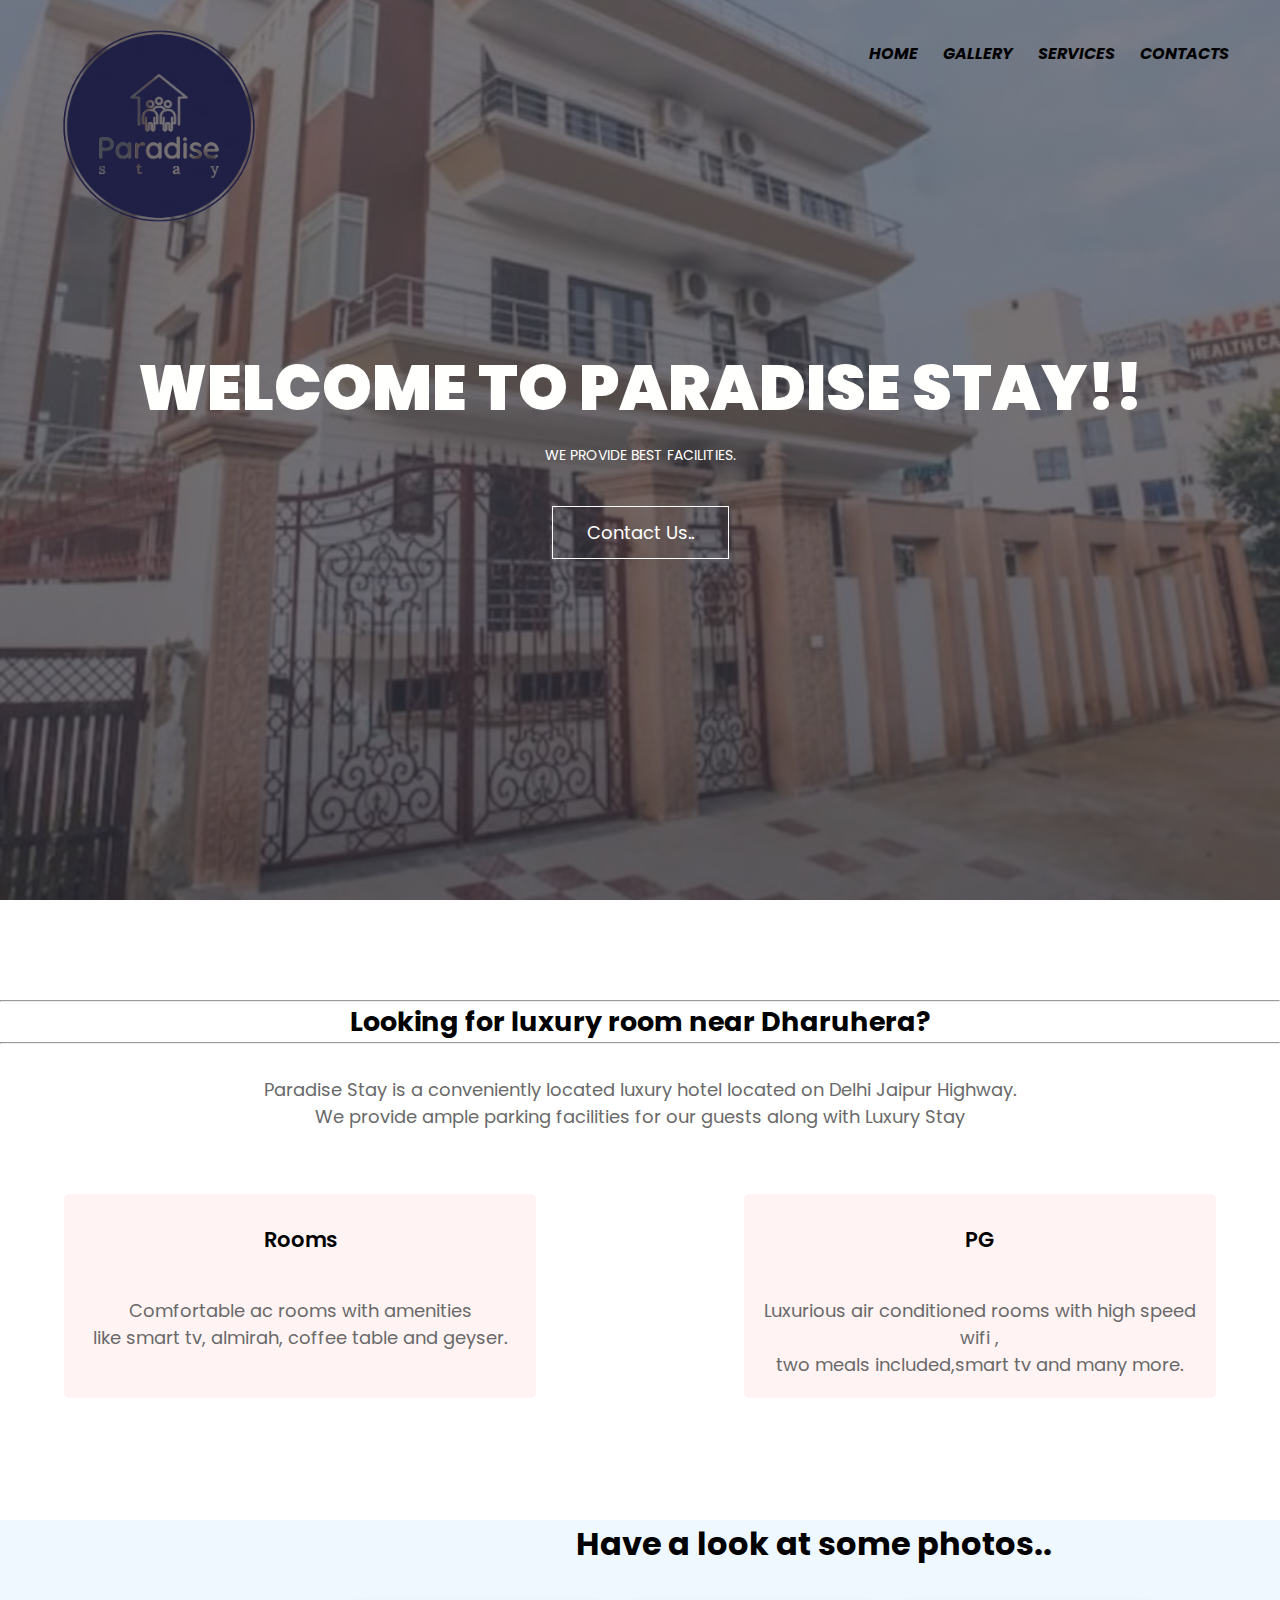
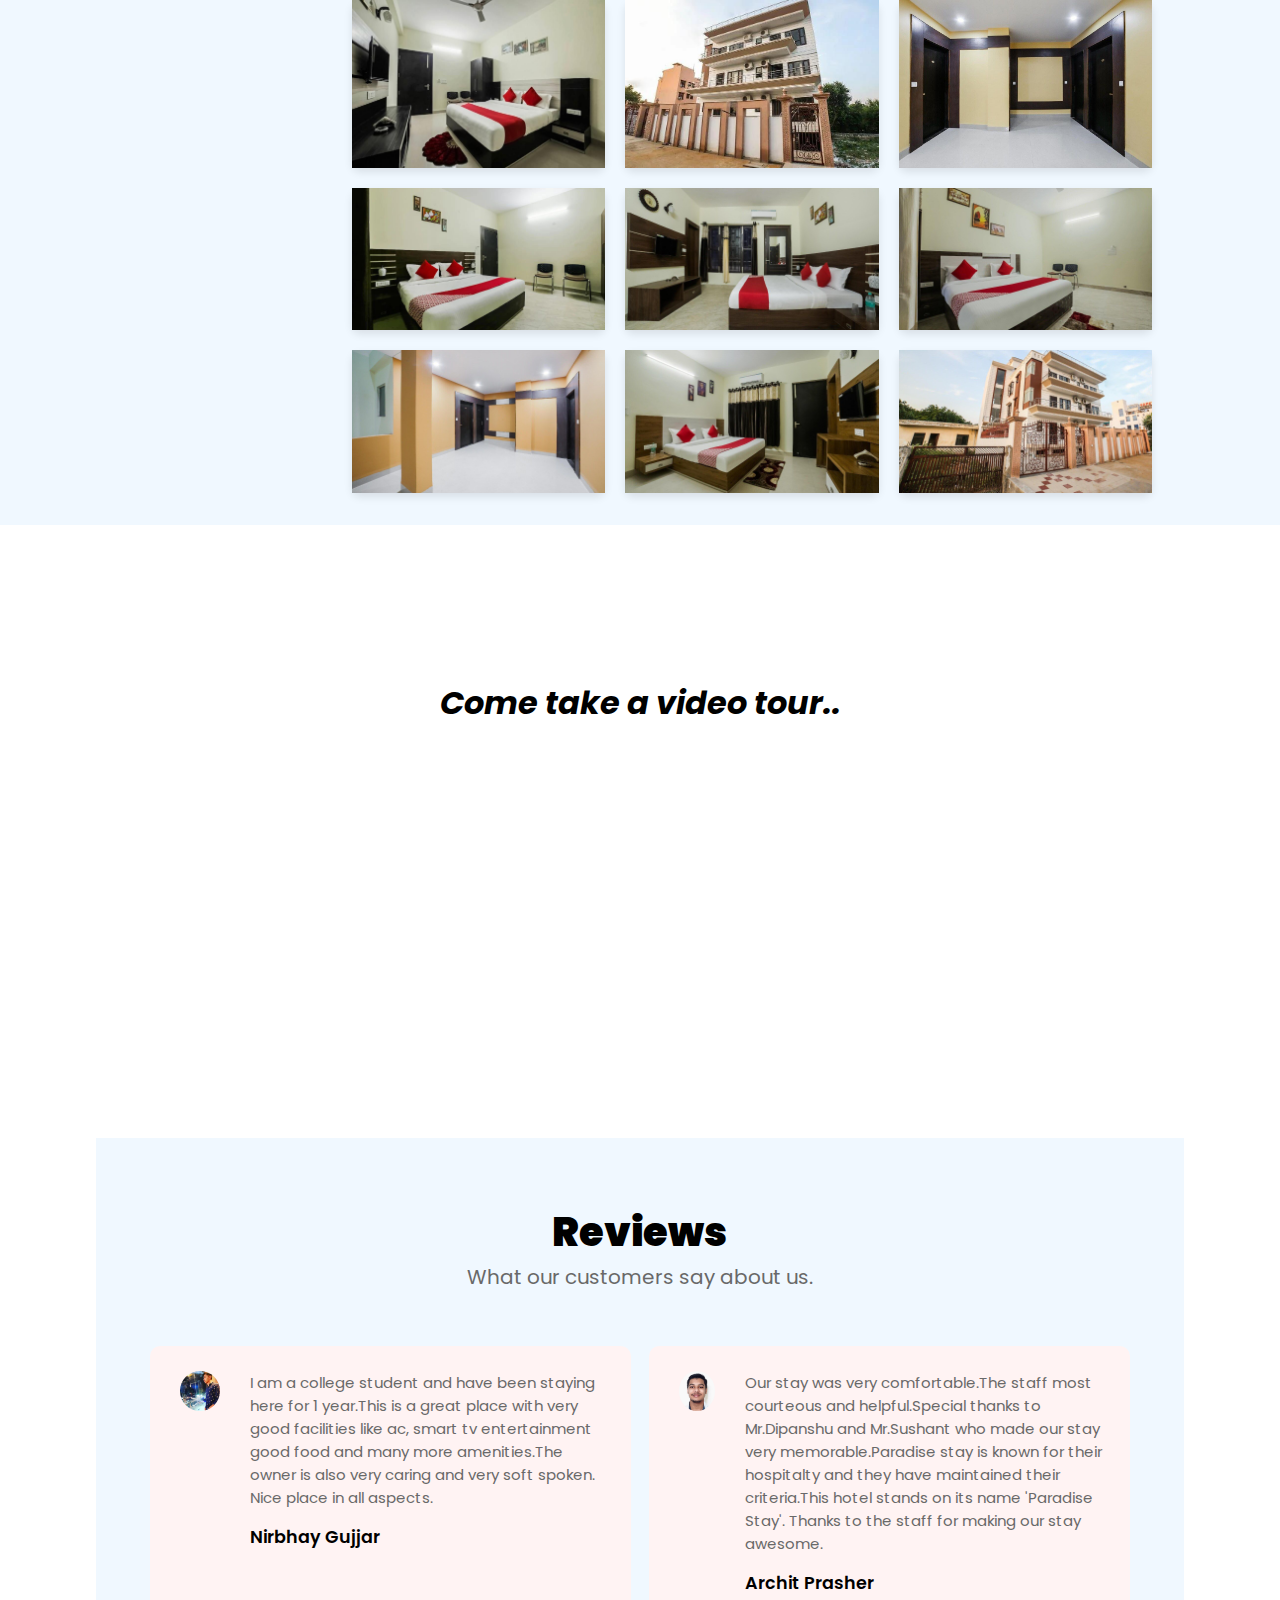
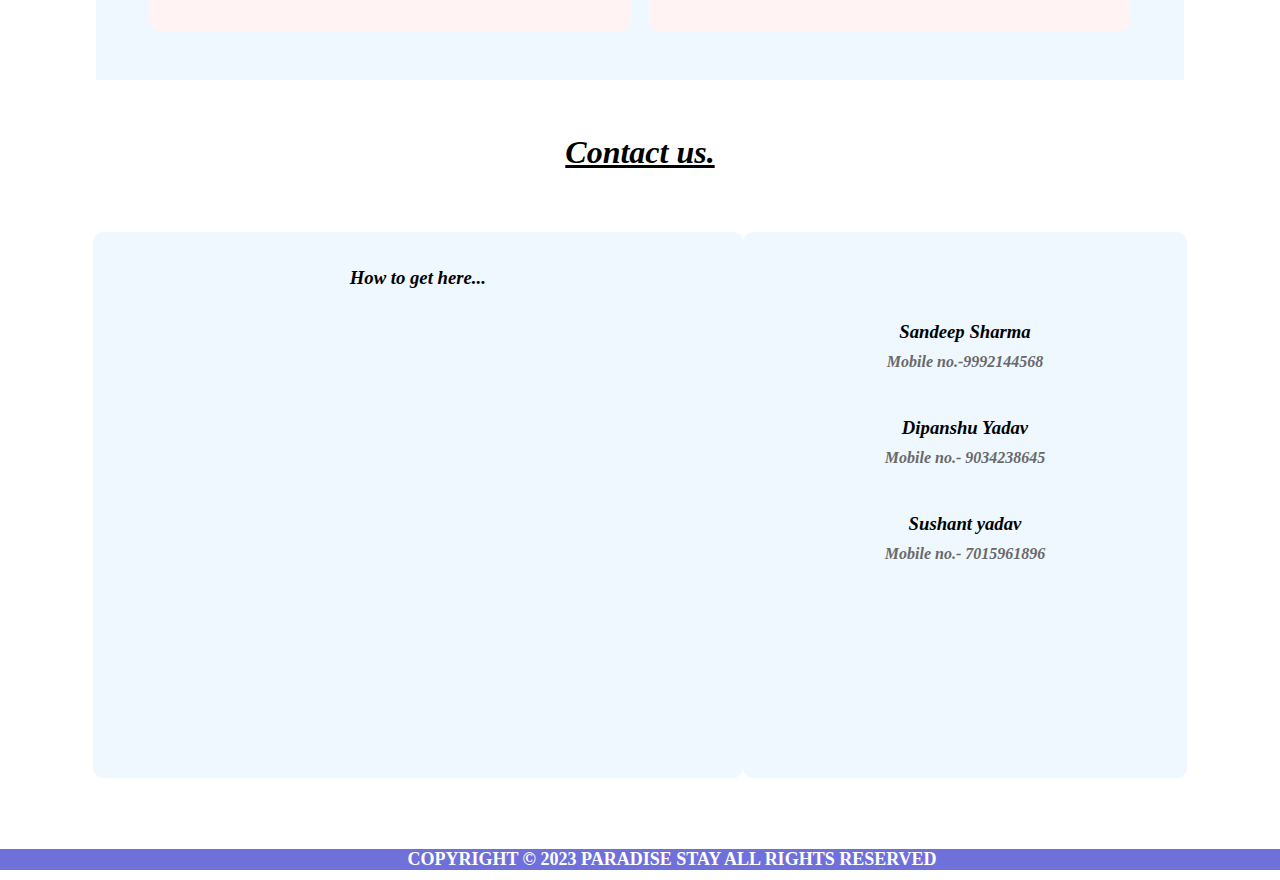
<file: index.html>
<!DOCTYPE html>
<html lang="en">
<head>
    <meta charset="UTF-8">
    <meta http-equiv="X-UA-Compatible" content="IE=edge">
    <meta name="viewport" content="width=device-width, initial-scale=1.0">
    <title>PARADISE STAY</title>
    <link rel="stylesheet"  href="style.css">
    <link rel="preconnect" href="https://fonts.googleapis.com">
<link rel="preconnect" href="https://fonts.gstatic.com" crossorigin>
<link href="https://fonts.googleapis.com/css2?family=Poppins&display=swap" rel="stylesheet">
    <link rel="website icon" type="x-icon" href="15.jpg">
</head>
<body>
    <section class="header">
        <nav>
            <img src="13.png">
            
                <ul class="navs">
                    <li><a href="file:///C:/Users/Archit/Desktop/website/css/website1.html"><b>HOME</b></a></li>
                    <li><a href="#gallery"><b>GALLERY</b> </a></li>
                    <li><a href="#service"><b>SERVICES</b></a></li>
                    <li><a href="#finish"><b>CONTACTS</b></a></li>
                </ul>
            
        </nav>
        <div class="txt">
            <h1><b>WELCOME TO PARADISE STAY!!</b></h1>
            <p>WE PROVIDE BEST FACILITIES.</p>
            
            <a href="#finish" class="btn" >Contact Us..</a>
            
        </div>
    </section>
    <!-----------FACILITIES-------------->
    <div id="service"></div>
    <section class="facilities">
        <hr>
        <h2>Looking for luxury room near Dharuhera?</h2>
        <hr>
        <p>Paradise Stay is a conveniently located luxury hotel located on Delhi Jaipur Highway.<br> We provide ample parking facilities for our guests along with Luxury Stay</p>
        <div class="row">
            <div class="fcol">
                <h3>Rooms</h3>
                <p>Comfortable ac rooms with amenities <br>like smart tv, almirah, coffee table and geyser.</p>
            </div>
            <div class="fcol">
                <h3>PG</h3>
                <p>Luxurious air conditioned rooms with high speed wifi ,<br> two meals included,smart tv and many more.</p>
            </div>
        </div>
    </section>
    <!-------------PHOTOS---------->
    <!-- <div id="gallery"></div>
    <section class="photos">
        <h1>Have a look at the photos.....</h1>
        <hr>
        <hr>
        <div class="photo">
             <div class="gallery">---->
                <section class="gal">
                    <h1>Have a look at some photos..</h1>
                <div class="gallery">
        <div class="gallery-item">
            <img src="1.jpg" alt="Image 1">
        </div>
        <div class="gallery-item">
            <img src="2.jpg" alt="Image 2">
        </div>
        <div class="gallery-item">
            <img src="3.jpg" alt="Image 3">
        </div>
        <div class="gallery-item">
            <img src="4.jpg" alt="Image 3">
        </div>
        <div class="gallery-item">
            <img src="5.jpg" alt="Image 3">
        </div>
        <div class="gallery-item">
            <img src="6.jpg" alt="Image 3">
        </div>
        <div class="gallery-item">
            <img src="7.jpg" alt="Image 3">
        </div>
        <div class="gallery-item">
            <img src="8.jpg" alt="Image 3">
        </div>
        <div class="gallery-item">
            <img src="9.jpg" alt="Image 3">
        </div>
                </div>
                </section>

            
        <!---</div> -->
       <!------ <div class="row">
            <div class="icol">
                <a href="file:///C:/Users/Archit/Desktop/website/css/GALLERY.html"><img src="1.jpg"></a>
                <h3><b><u>Click the image to view photos</u></b></h3>
            </div>
        </div>----->

    </section>
    <section class="video">
        <h1><br><br><br>Come take a video tour..</h1>
        <div class="vid">
            <iframe  width="560" height="315" src="https://www.youtube.com/embed/TCNLm24izrE" title="YouTube video player" 
        frameborder="0" allow="accelerometer; autoplay; clipboard-write; encrypted-media; gyroscope; picture-in-picture; web-share" 
        allowfullscreen></iframe>
        </div>
    </section>
    <section class="review">
        <h1><b>Reviews</b></h1>
        <p>What our customers say about us.</p>
        <div class="row">
            <div class="rcol">
                <img src="21.jpg">
                <div>
                    <p>I am a college student and have been staying here for 1 year.This is a great place with very good facilities like ac, smart tv entertainment good food and many more amenities.The owner is also very caring and very soft spoken. Nice place in all aspects.</p>
                    <h3>Nirbhay Gujjar</h3>
                    
                </div>
            </div>
            <div class="rcol">
                <img src="22.jpg">
                <div>
                    <p>Our stay was very comfortable.The staff most courteous and helpful.Special thanks to Mr.Dipanshu and Mr.Sushant who made our stay very memorable.Paradise stay is known for their hospitalty and they have maintained their criteria.This hotel stands on its name 'Paradise Stay'. Thanks to the staff for making our stay awesome.</p>
                    <h3>Archit Prasher</h3>
                </div>
            </div>
        </div>
    </section>
    <section class="maps">
        <h1><u>Contact us.</u></h1>
        <div class="row">
            <div class="map">
                <h3>How to get here...</h3>
                <iframe src="https://www.google.com/maps/embed?pb=!1m18!1m12!1m3!1d5933.829363455807!2d76.79061450727016!3d28.20921887886852!2m3!1f0!2f0!3f0!3m2!1i1024!2i768!4f13.1!3m3!1m2!1s0x390d490c83e4feeb%3A0xd7d3ecac3cb8fb2e!2sOYO%2061810%20Blue%20Carpet!5e0!3m2!1sen!2sin!4v1678637953316!5m2!1sen!2sin" 
                width="600" height="450" style="border:0;" allowfullscreen="" loading="lazy" referrerpolicy="no-referrer-when-downgrade"></iframe>
            </div>
            <div class="map">
                <br><br><br><h3>Sandeep Sharma</h3>
                <p>Mobile no.-9992144568</p><br>
                <br><h3>Dipanshu Yadav</h3>
                <p>Mobile no.- 9034238645</p><br>
                <br><h3>Sushant yadav</h3>
                <p>Mobile no.- 7015961896</p>
            </div>
        </div>
        <div id="finish"></div>
    </section>
    <div class="copyright">
        <h3>COPYRIGHT © 2023 PARADISE STAY ALL RIGHTS RESERVED </h3>
    </div>
    
</body>
</html>
</file>
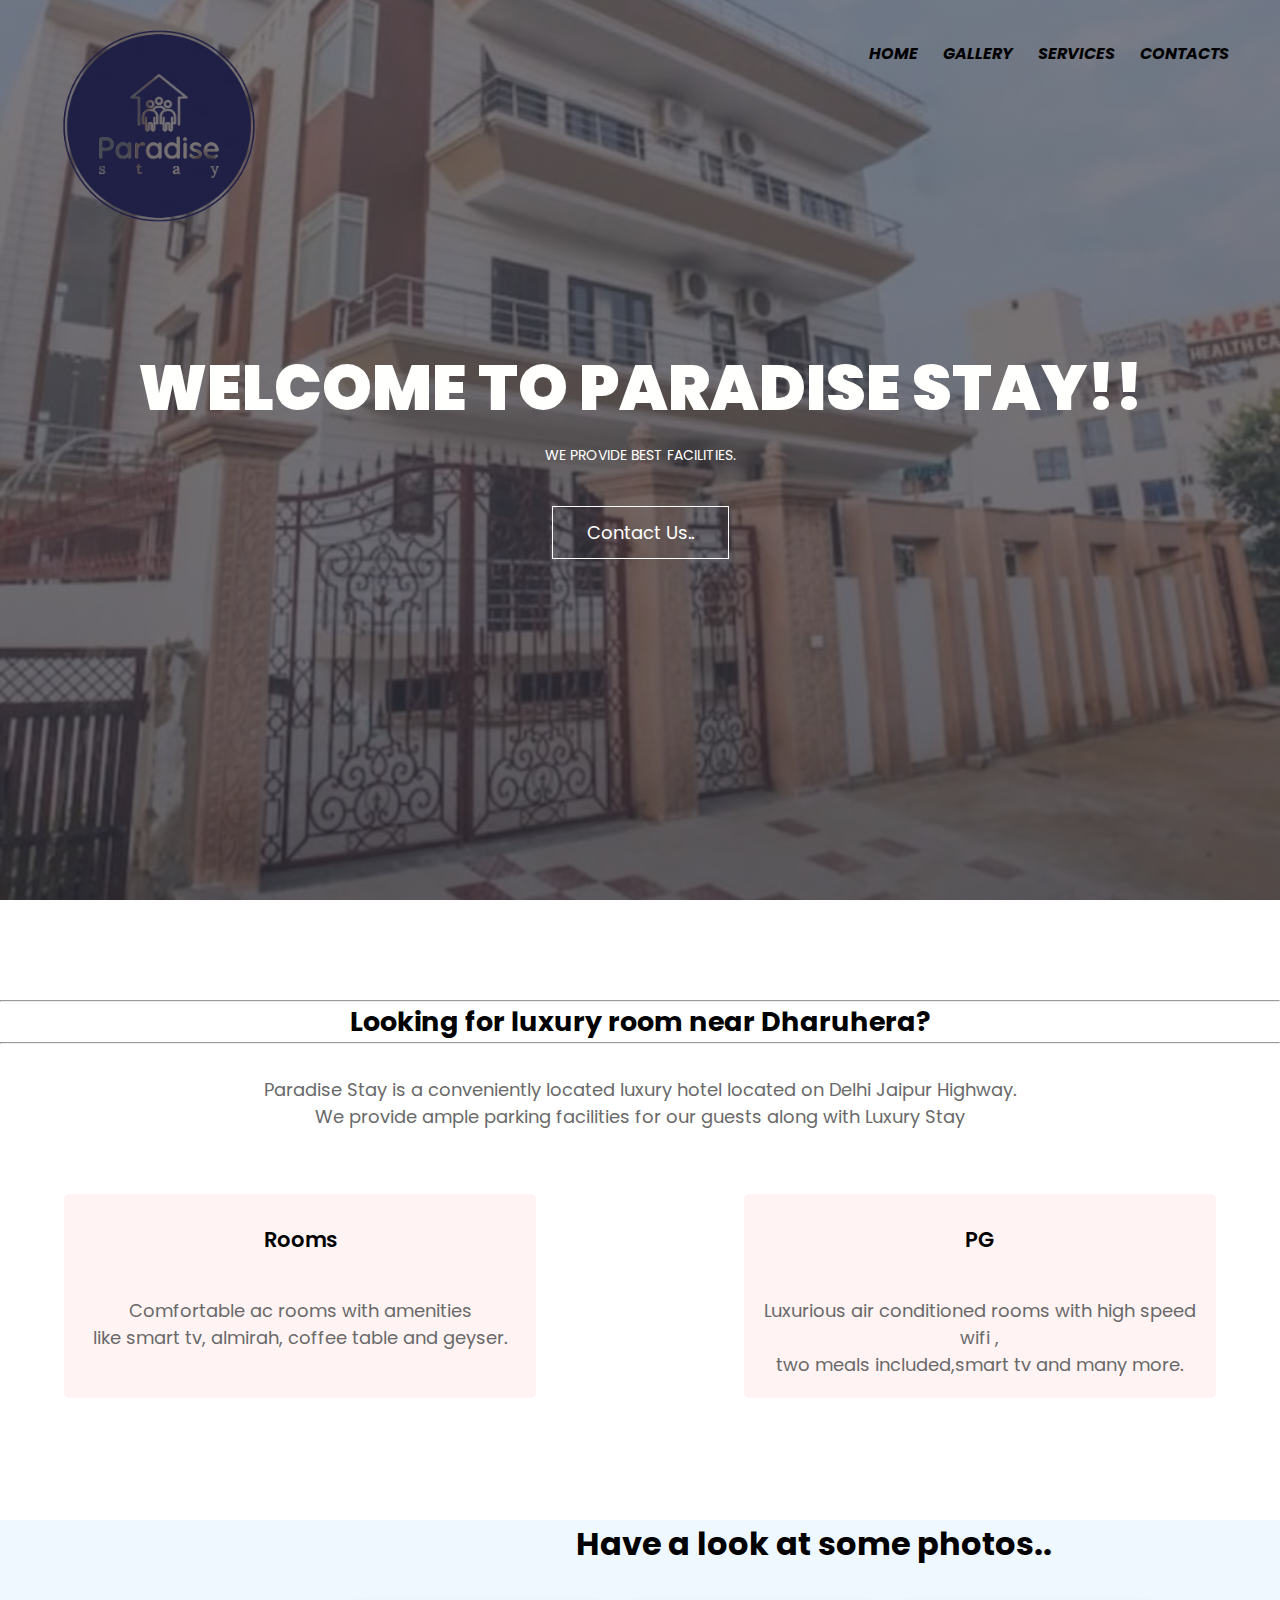
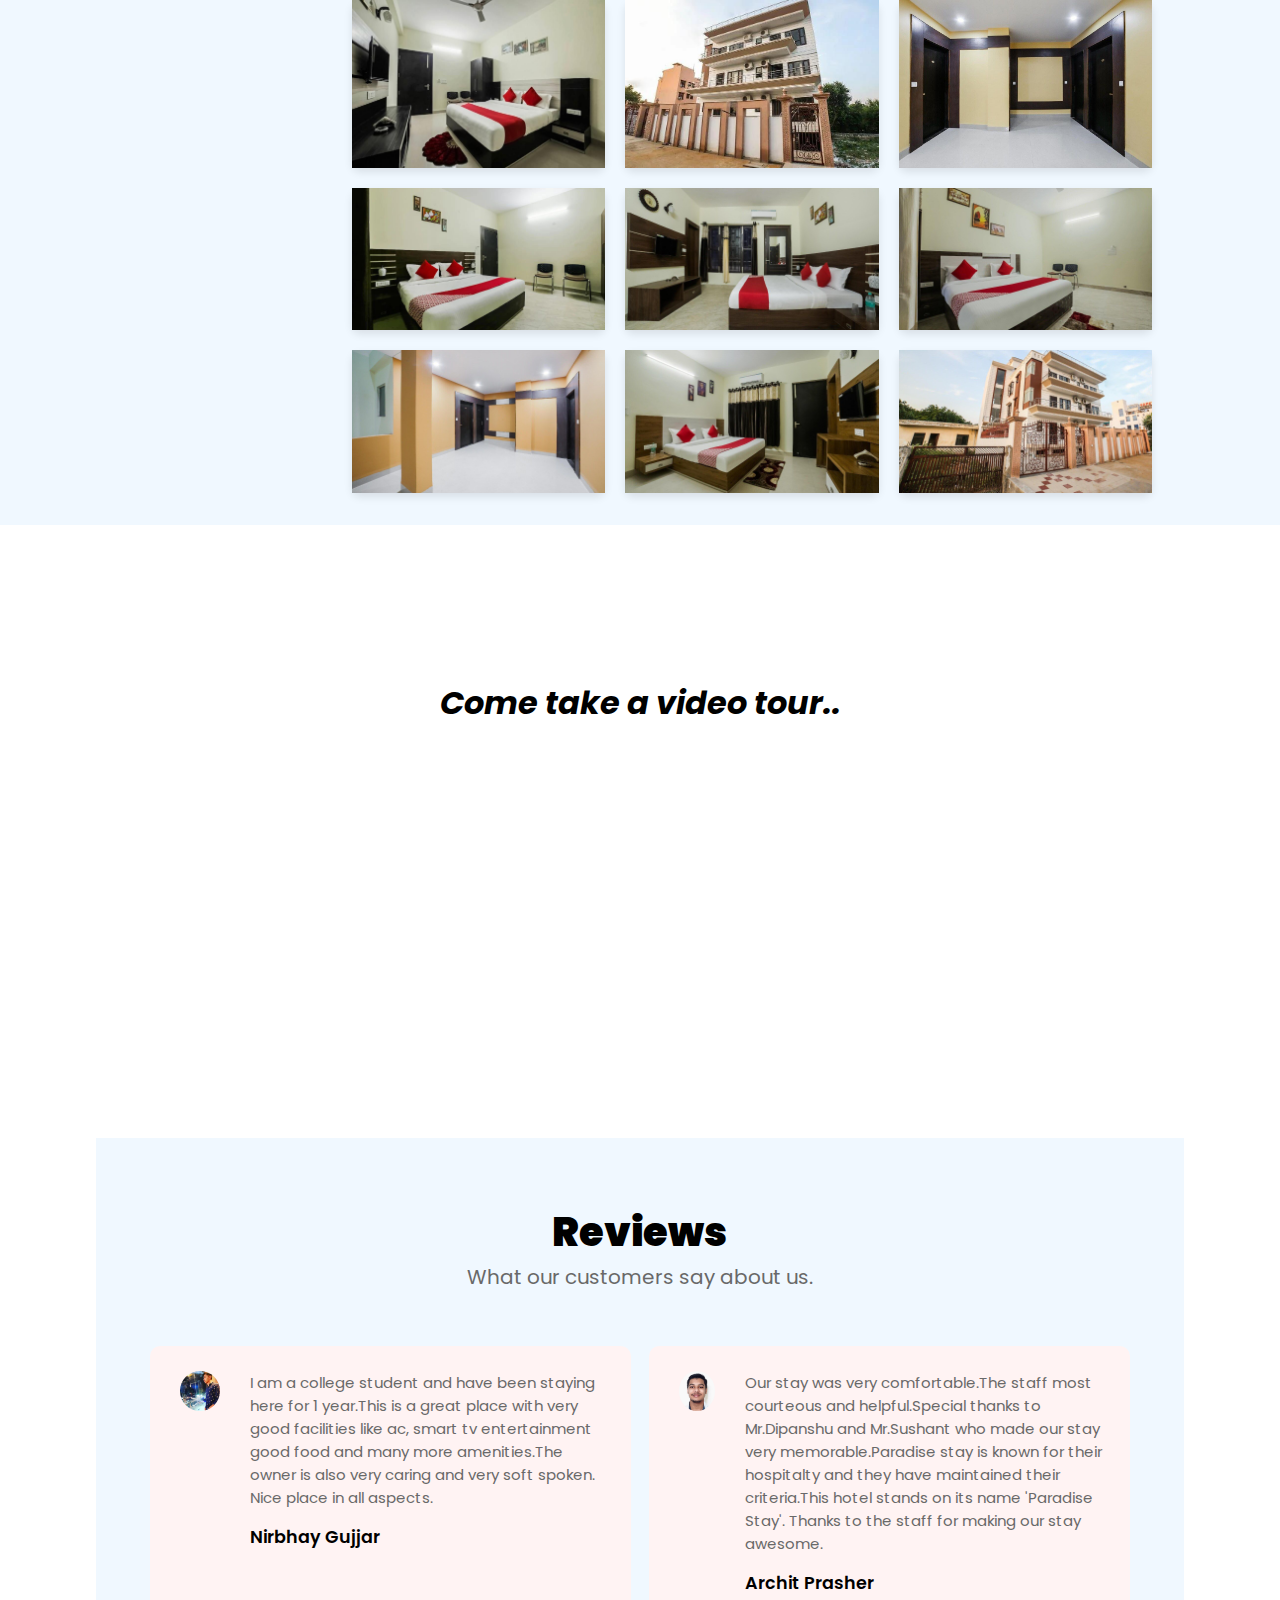
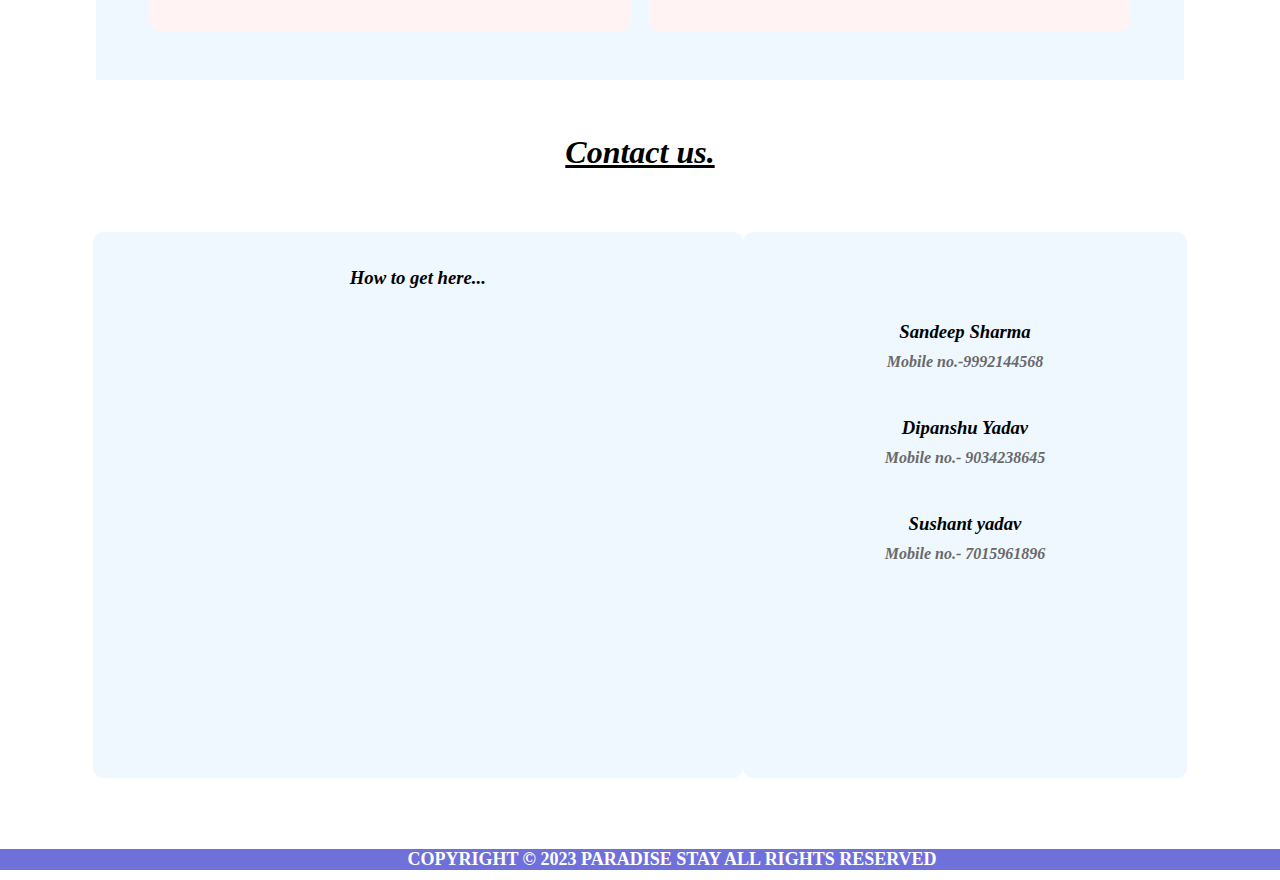
<file: one.html>
<!DOCTYPE html>
<html lang="en">
<head>
    <meta charset="UTF-8">
    <meta http-equiv="X-UA-Compatible" content="IE=edge">
    <meta name="viewport" content="width=device-width, initial-scale=1.0">
    <title>PARADISE STAY</title>
    <link rel="stylesheet"  href="style.css">
    <link rel="preconnect" href="https://fonts.googleapis.com">
<link rel="preconnect" href="https://fonts.gstatic.com" crossorigin>
<link href="https://fonts.googleapis.com/css2?family=Poppins&display=swap" rel="stylesheet">
</head>
<body>
    <section class="header">
        <nav>
            <img src="13.png">
            
                <ul class="navs">
                    <li><a href="file:///C:/Users/Archit/Desktop/website/css/website1.html"><b>HOME</b></a></li>
                    <li><a href="#gallery"><b>GALLERY</b> </a></li>
                    <li><a href="#service"><b>SERVICES</b></a></li>
                    <li><a href="#finish"><b>CONTACTS</b></a></li>
                </ul>
            
        </nav>
        <div class="txt">
            <h1><b>WELCOME TO PARADISE STAY!!</b></h1>
            <p>WE PROVIDE BEST FACILITIES.</p>
            
            <a href="#finish" class="btn" >Contact Us..</a>
            
        </div>
    </section>
    <!-----------FACILITIES-------------->
    <div id="service"></div>
    <section class="facilities">
        <hr>
        <h2>Looking for luxury room near Dharuhera?</h2>
        <hr>
        <p>Paradise Stay is a conveniently located luxury hotel located on Delhi Jaipur Highway.<br> We provide ample parking facilities for our guests along with Luxury Stay</p>
        <div class="row">
            <div class="fcol">
                <h3>Rooms</h3>
                <p>Comfortable ac rooms with amenities <br>like smart tv, almirah, coffee table and geyser.</p>
            </div>
            <div class="fcol">
                <h3>PG</h3>
                <p>Luxurious air conditioned rooms with high speed wifi ,<br> two meals included,smart tv and many more.</p>
            </div>
        </div>
    </section>
    <!-------------PHOTOS---------->
    <!-- <div id="gallery"></div>
    <section class="photos">
        <h1>Have a look at the photos.....</h1>
        <hr>
        <hr>
        <div class="photo">
             <div class="gallery">---->
                <section class="gal">
                    <h1>Have a look at some photos..</h1>
                <div class="gallery">
        <div class="gallery-item">
            <img src="1.jpg" alt="Image 1">
        </div>
        <div class="gallery-item">
            <img src="2.jpg" alt="Image 2">
        </div>
        <div class="gallery-item">
            <img src="3.jpg" alt="Image 3">
        </div>
        <div class="gallery-item">
            <img src="4.jpg" alt="Image 3">
        </div>
        <div class="gallery-item">
            <img src="5.jpg" alt="Image 3">
        </div>
        <div class="gallery-item">
            <img src="6.jpg" alt="Image 3">
        </div>
        <div class="gallery-item">
            <img src="7.jpg" alt="Image 3">
        </div>
        <div class="gallery-item">
            <img src="8.jpg" alt="Image 3">
        </div>
        <div class="gallery-item">
            <img src="9.jpg" alt="Image 3">
        </div>
                </div>
                </section>

            
        <!---</div> -->
       <!------ <div class="row">
            <div class="icol">
                <a href="file:///C:/Users/Archit/Desktop/website/css/GALLERY.html"><img src="1.jpg"></a>
                <h3><b><u>Click the image to view photos</u></b></h3>
            </div>
        </div>----->

    </section>
    <section class="video">
        <h1><br><br><br>Come take a video tour..</h1>
        <div class="vid">
            <iframe  width="560" height="315" src="https://www.youtube.com/embed/TCNLm24izrE" title="YouTube video player" 
        frameborder="0" allow="accelerometer; autoplay; clipboard-write; encrypted-media; gyroscope; picture-in-picture; web-share" 
        allowfullscreen></iframe>
        </div>
    </section>
    <section class="review">
        <h1><b>Reviews</b></h1>
        <p>What our customers say about us.</p>
        <div class="row">
            <div class="rcol">
                <img src="21.jpg">
                <div>
                    <p>I am a college student and have been staying here for 1 year.This is a great place with very good facilities like ac, smart tv entertainment good food and many more amenities.The owner is also very caring and very soft spoken. Nice place in all aspects.</p>
                    <h3>Nirbhay Gujjar</h3>
                    
                </div>
            </div>
            <div class="rcol">
                <img src="22.jpg">
                <div>
                    <p>Our stay was very comfortable.The staff most courteous and helpful.Special thanks to Mr.Dipanshu and Mr.Sushant who made our stay very memorable.Paradise stay is known for their hospitalty and they have maintained their criteria.This hotel stands on its name 'Paradise Stay'. Thanks to the staff for making our stay awesome.</p>
                    <h3>Archit Prasher</h3>
                </div>
            </div>
        </div>
    </section>
    <section class="maps">
        <h1><u>Contact us.</u></h1>
        <div class="row">
            <div class="map">
                <h3>How to get here...</h3>
                <iframe src="https://www.google.com/maps/embed?pb=!1m18!1m12!1m3!1d5933.829363455807!2d76.79061450727016!3d28.20921887886852!2m3!1f0!2f0!3f0!3m2!1i1024!2i768!4f13.1!3m3!1m2!1s0x390d490c83e4feeb%3A0xd7d3ecac3cb8fb2e!2sOYO%2061810%20Blue%20Carpet!5e0!3m2!1sen!2sin!4v1678637953316!5m2!1sen!2sin" 
                width="600" height="450" style="border:0;" allowfullscreen="" loading="lazy" referrerpolicy="no-referrer-when-downgrade"></iframe>
            </div>
            <div class="map">
                <br><br><br><h3>Sandeep Sharma</h3>
                <p>Mobile no.-9992144568</p><br>
                <br><h3>Dipanshu Yadav</h3>
                <p>Mobile no.- 9034238645</p><br>
                <br><h3>Sushant yadav</h3>
                <p>Mobile no.- 7015961896</p>
            </div>
        </div>
        <div id="finish"></div>
    </section>
    <div class="copyright">
        <h3>COPYRIGHT © 2023 PARADISE STAY ALL RIGHTS RESERVED </h3>
    </div>
    
</body>
</html>
</file>
<file: style.css>
*{
    margin: 0;
    padding: 0;
}
.header{
   min-height: 100vh;
   width: 100%;
   background-image: linear-gradient(rgba(69, 72, 85, 0.7),rgba(43, 47, 60, 0.7)),url('11.jpg');
   background-position: center;
   background-size: cover;
   position: relative;

}
nav{
    padding: 2% 4%;
    display: flex;
    justify-content: space-between;
    align-content: center;
    height: 200px;
    font-family: 'Poppins', sans-serif;
    

}
ul{
    float: right;
    list-style-type: none;
    margin-top: 15px;

}


ul li{
    display: inline-block;
}

ul li a{
    text-transform: capitalize;
    text-decoration:double;
    font-style: oblique;
    color: rgb(0, 0, 0);
    padding: 3px 20px;
    border: 1px solid transparent;
   /* transition: 0.6s ease;*/
}
ul li a::after{
    content: ' ';
    width: 0%;
    height: 3px;
    background:rgb(25, 5, 174);
    display: block;
    margin: 2px;;
    transition: 0.6s ease;

}

ul li a:hover::after{
   /* background-color: rgb(8,7, 7);
    color: rgb(255, 255, 255);*/
    width: 100%;
}


.txt{
    font-family: 'Poppins', sans-serif;
    width: 90%;
    font-size:larger;
    color: rgb(255, 255, 253);
    position: absolute;
    top: 50%;
    left: 50%;
    transform: translate(-50%,-50%);
    text-align: center;
}
.txt h1{
    font-size: 63px;
}
.txt p{
    margin: 10px 0 40px;
    font-size: 14px;
}
.btn{
    display: inline-block;
    text-decoration: none;
    color: #fff;
    border: 1px solid #fff;
    padding: 12px 34px;
    font-size: 18px;
    background: transparent;
    position: relative;
    cursor: pointer;
    transition: 1s;
    
    
}
.btn:hover{
    border:1px solid #f44336;
    background: #f44336;
    transition: 1s;
}
@media(max-width:767px){
    .header{
        min-height: 130vh;
    }
    .txt{
        top: 50%;
    }
    .txt h1{
        font-size: 20px;
    }
    .navs{
        display: none;
    }

    
    .header img{
        height: 6rem;
        width: auto;
    }

}
    

.facilities{
    font-size: 18px;
    padding-top: 100px;
    text-align: center;
    font-family: 'Poppins', sans-serif;
}
.facilities p{
    padding-top: 2rem;
    color: dimgrey;
}

.row{
    margin: 5%;
    display: flex;
    justify-content: space-between;

}
.fcol{
    flex-basis: 41%;
    background: #fff3f3;
    border-radius: 5px;
    margin-bottom: 5%;
    padding: 20px 6px;
    box-sizing: border-box;
}
h3{
    text-align: center;
    font-weight: 600;
    margin: 10px 0;
}
.fcol:hover{
    box-shadow: 0 0 20px 0 rgba(0,0,0,0.2);
}
@media(max-width:767px){
    .fcol h3{
        font-size: 18px;
    }
    .facilities p{
        font-size: 15px;
    }
    .fcol p{
        font-size: 15px;
    }
    .row{
        flex-direction: column;
    }
}
/* .photos{
    background-size: 100%;
    background-color: aliceblue;
    width: 85%;
    margin: auto;
    text-align: center;
    padding-top: 5px;
} */
/*
.icol{
    padding-left:30% ;
    align-content:center ;
    flex-basis: 40%;   
    border-radius: 5px;
    margin-bottom: 30px;
    position:relative;
    overflow: hidden;
    
}
.icol img{
   
   width: 100%;
   background-color: black;
   opacity: 80%;;
   
   
}*/
/* .photo{
    width: 70%;
    display: flex;
    flex-basis: 44%;
   height: 30rem;
   border-radius: 5px;
   margin-bottom: 30px;
   position: relative;
   overflow: hidden;
   margin: auto;
   animation: slider 50s infinite linear;
   background-image: url(11.jpg);
   box-shadow: 1px 2px 10px 5px dimgray;
}
.photo img{
    width: 100%;
    padding-bottom: 4rem;
} */
@media(max-width:767px){
       .photo{
        display: flex;
        flex-basis: 20%;
        
       }
       .photos h1{
        font-size: 15px;
       }
       .photo img{
        width: 100%;
       }
}

/* @keyframes slider{
    0%{background-image: url("1.jpg");}
    15%{background-image: url("2.jpg")}
    28%{background-image: url("3.jpg")}
    40%{background-image: url("4.jpg")}
    53%{background-image: url("5.jpg")}
    67%{background-image: url("6.jpg")}
    80%{background-image: url("7.jpg")}
    91%{background-image: url("8.jpg")} 
   
   
}*/
.video{
    text-align: center;
    font-weight: 600;
    margin: 10px 0;
    font-style: italic;
    font-family:'Poppins', sans-serif ;
}
.vid{   

    padding-top: 2rem;
    margin: 2rem 0;
    display: flex;
    justify-content: center;}
.review{
    background-color:aliceblue;
    font-size: 20px;
    width: 85%;
    padding-top: 4rem;
    text-align: center;
    margin: auto;
    font-family: 'Poppins', sans-serif;
    flex-wrap: wrap;
}
.review p{
    color: dimgrey;
}
.rcol{
    font-size: 15px;
    flex-basis: 44%;
    border-radius: 10px;
    margin-bottom: 5%;
    text-align: left;
    background-color:#fff3f3;
    padding: 25px;
    cursor: pointer;
    display: flex;
    
   
    
}
.rcol img{
    height: 40px;
    margin-left: 5px;
    margin-right: 30px;
    border-radius: 50%;
}
.rcol p{
    padding: 0;
}
.rcol h3{
    text-align: left;
    margin-top: 15px;
}
@media(max-width:767px){
    .row{
        flex-basis: 100%;

        flex-direction: column;
        font-size: 13px;
    }
    .rcol{
        
        flex-direction: column;
        flex-basis: 100%;
    }

    .rcol img{
        width: 2rem;
        margin-left: 0px;
        margin-right: 30px;

    }
   

    
  
    .vid{
        width:70%;
        padding-left: 3.5rem;
    }
}
.maps{
    font-style: oblique;
    text-align: center;
    font-weight: 600;
    margin: 10px 0;
    width: 95%;
    margin: auto;
}
.map{
    padding-top: 2rem;
    flex-basis: 44%;
    border-radius: 10px;
    margin-bottom: 10px;
    text-align: left;
    background-color: aliceblue;
    padding: 25px;
    
    
    

}
.map p{
    color: dimgray;
    text-align: center;
}

.copyright{
    background-color: rgb(112, 112, 219);
    color:white;

}
.copyright h3{
    font-size:18px;
    padding-left:4rem;
}
.gallery {
    
    display: grid;
    grid-template-columns: repeat(auto-fit, minmax(200px, 1fr)); /* Adjust the size as needed */
    gap: 20px; /* Adjust the gap between items */
    max-width: 800px;
    padding-left: 22rem;
}
.gallery-item {
   
    /* overflow: hidden; */
    border-radius: 8px;
    box-shadow: 0 4px 8px rgba(0, 0, 0, 0.1);
}

.gallery-item img {
    width: 100%;
    height: 100%;
    object-fit: cover;
    display: block;
    transition: transform 0.2s ease-in-out;
}

.gallery-item:hover img {
    transform: scale(2.5);
}
.gal{
    background-color: aliceblue;
    font-family: 'Poppins', sans-serif;
    padding-bottom: 2rem;
    

}
.gal h1{
    padding-left: 36rem;
    padding-bottom: 2rem;
}
@media(max-width:767px){
    .gal h1{
        padding-left: 1.5rem;
    }
    .gallery{
        padding-left: 1rem;
    }
    .gallery-item img{
        width: 90%;
        height: 90%;
    }
    .gallery-item:hover img{
        transform: scale(1.4);
    }
    .map iframe{
        width: 90%;
        height: auto;
    }
    .copyright h3{
        padding-left: 2px;
        font-size: 10px;
    }
}
</file>
